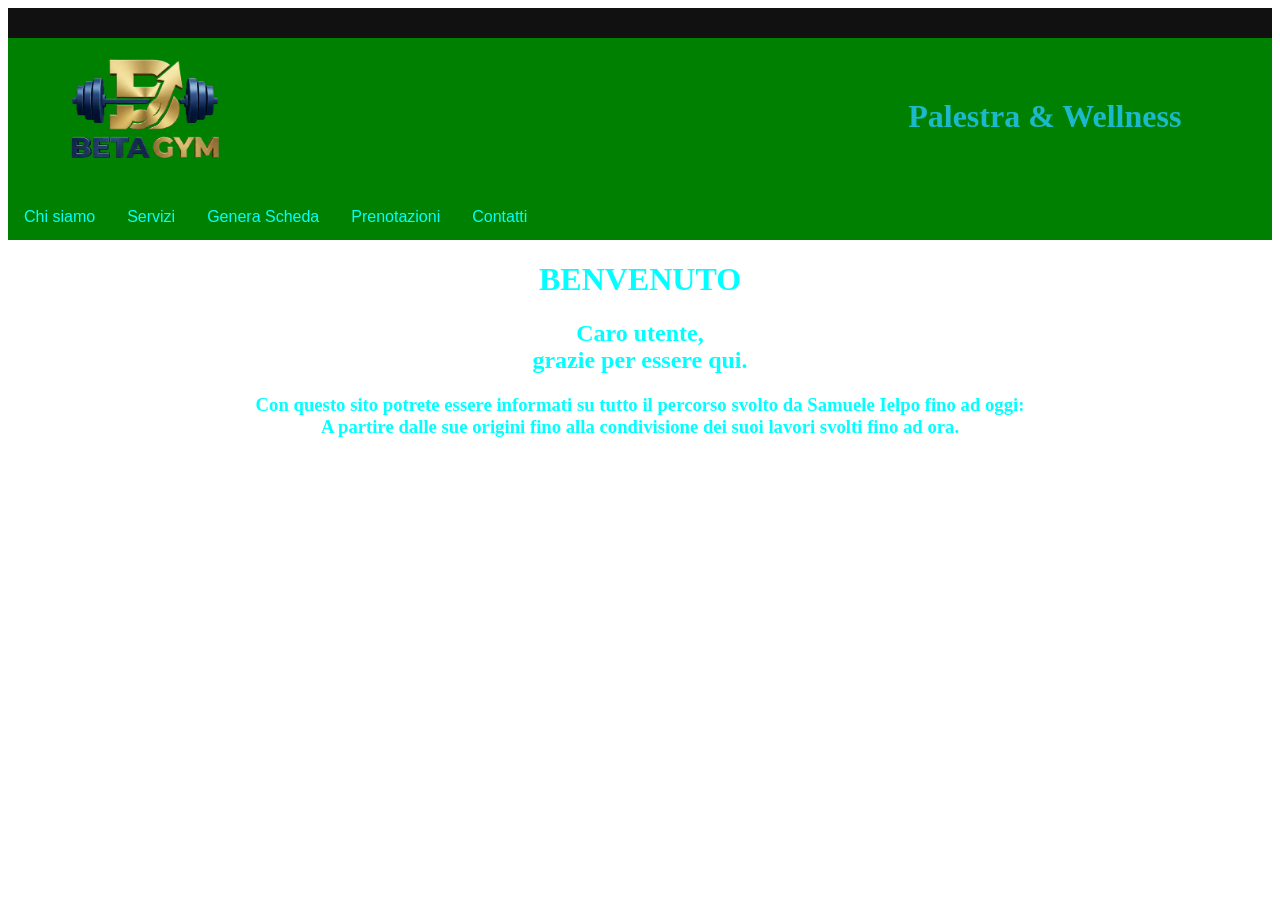
<file: BetaGym/index.html>
<!DOCTYPE html>
<html lang="en">

<head>
    <meta charset="UTF-8">
    <meta name="viewport" content="width=device-width, initial-scale=1.0">
    <title>Palestra&Wellness</title>
    <link rel="stylesheet" href="style.css">


</head>

<body>
    <table width="100%" align="center" bgcolor="green">
        <tr>
            <header class="header" align="center">
                <td colspan="">
                    <img src="img/logo.png" alt="Logo Beta Gym" width="30%">
                </td>
                <td>
                    <h1 style="color:rgb(28, 185, 206)">Palestra & Wellness</h1>
                </td>
            </header>

        </tr>
    </table>
    <div class="navbar">
        <nav class="navbar">
            <a href="page/chiSiamo.html">Chi siamo</a>
            <a href="page/servizi&abbonamenti.html">Servizi</a>
            <a href="page/generaScheda.html">Genera Scheda</a>
            <a href="page/prenotazioni.html">Prenotazioni</a>
            <a href="page/contatti.html">Contatti</a>
        </nav>
    </div>
    </div>
    <h1 align="center" style="color:cyan">BENVENUTO</h1>
    <h2 align="center" style="color:cyan">Caro utente,<br> grazie per essere qui.</h2>

    <footer>
        <h3 align="center" style="color:cyan">Con questo sito potrete essere informati su tutto il percorso svolto da
            Samuele Ielpo fino ad oggi: <br>A partire dalle sue origini fino alla condivisione dei suoi lavori svolti
            fino ad ora.</h3>
    </footer>


</body>

</html>
</file>
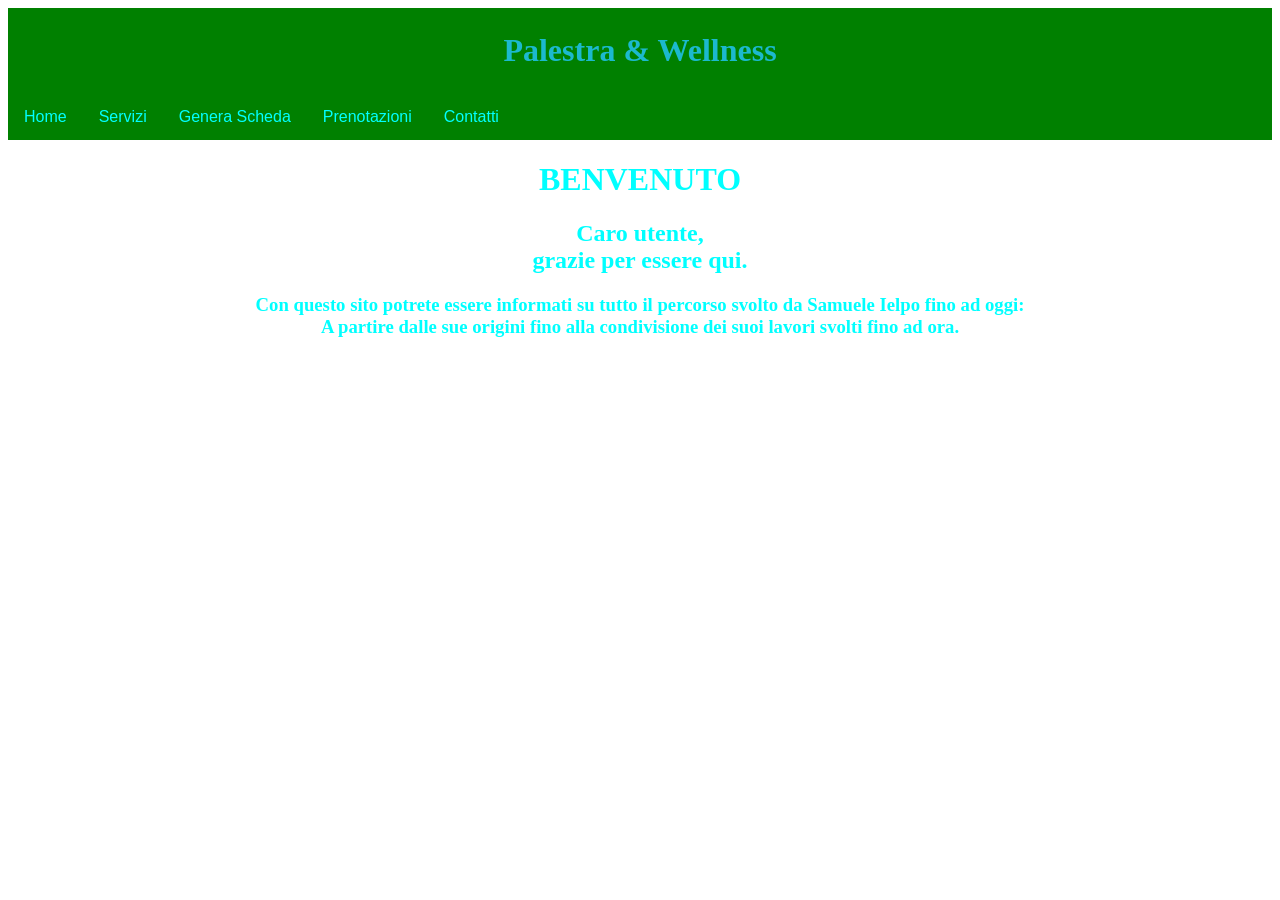
<file: BetaGym/page/chiSiamo.html>
<!DOCTYPE html>
<html lang="en">
<head>
    <meta charset="UTF-8">
    <meta name="viewport" content="width=device-width, initial-scale=1.0">
    <title>Chi Siamo</title>
    <link rel="stylesheet" href="../style.css">

</head>
<body>
    <table width="100%" align="center" bgcolor="green">
        <tr>
            <td colspan="5" align="center">
                <header align="center">
                    <h1 style="color:rgb(28, 185, 206)">Palestra & Wellness</h1>
                </header>
            </td>
        </tr>
    </table>
    <div class="navbar">
        <nav class="navbar">
            <a href="../index.html">Home</a>
            <a href="servizi&abbonamenti.html">Servizi</a>
            <a href="generaScheda.html">Genera Scheda</a>
            <a href="prenotazioni.html">Prenotazioni</a>
            <a href="contatti.html">Contatti</a>
        </nav>
    </div>
    </div>
    <h1 align="center" style="color:cyan">BENVENUTO</h1>
    <h2 align="center" style="color:cyan">Caro utente,<br> grazie per essere qui.</h2>

    <footer>
        <h3 align="center" style="color:cyan">Con questo sito potrete essere informati su tutto il percorso svolto da
            Samuele Ielpo fino ad oggi: <br>A partire dalle sue origini fino alla condivisione dei suoi lavori svolti
            fino ad ora.</h3>
    </footer>
    
</body>
</html>
</file>
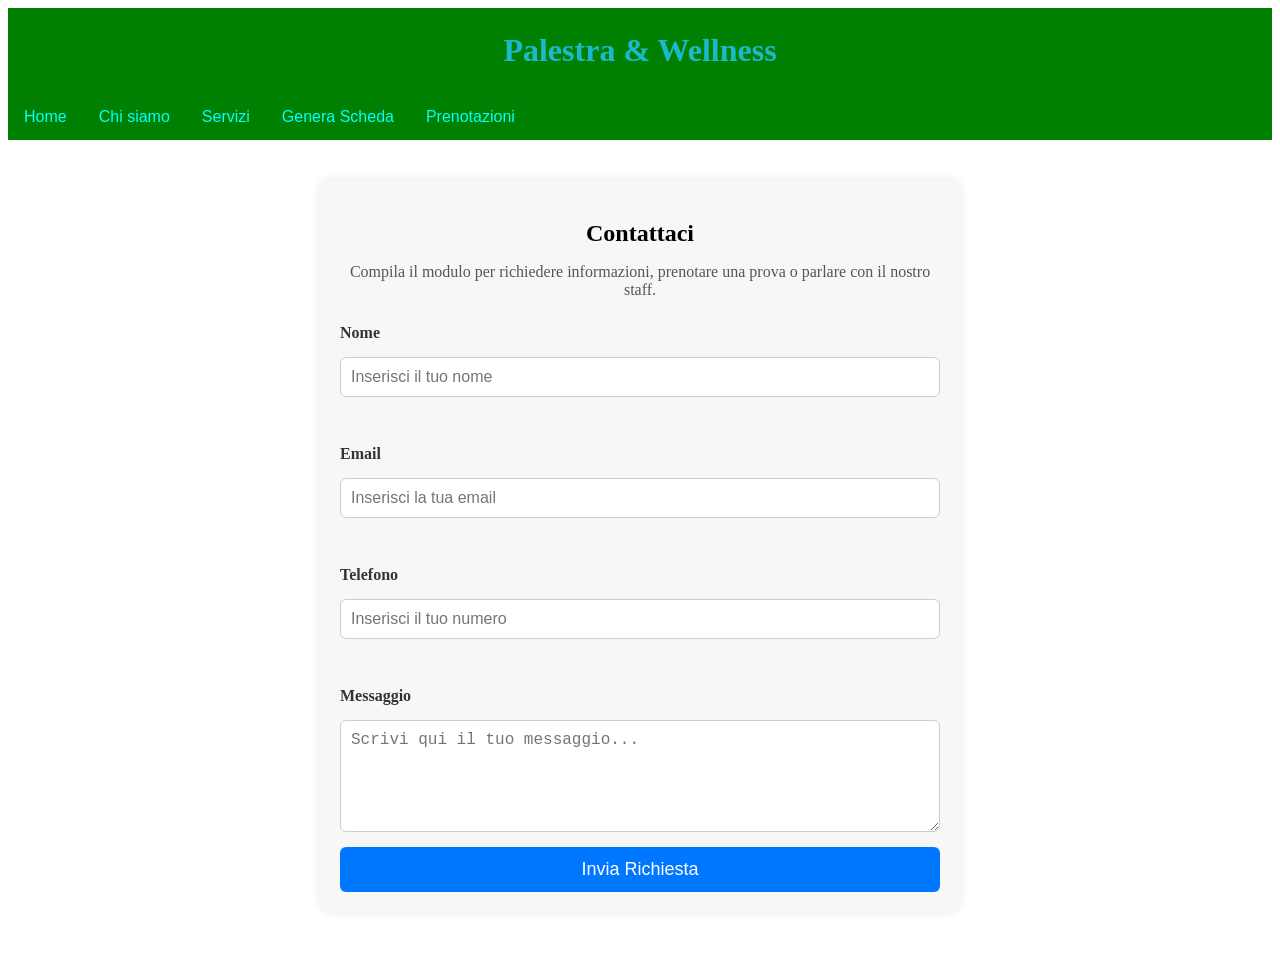
<file: BetaGym/page/contatti.html>
<!DOCTYPE html>
<html lang="en">

<head>
    <meta charset="UTF-8">
    <meta name="viewport" content="width=device-width, initial-scale=1.0">
    <title>Contatti</title>
    <link rel="stylesheet" href="../style.css">

</head>

<body>
    <table width="100%" align="center" bgcolor="green">
        <tr>
            <td colspan="5" align="center">
                <header align="center">
                    <h1 style="color:rgb(28, 185, 206)">Palestra & Wellness</h1>
                </header>
            </td>
        </tr>
    </table>
    <div class="navbar">
        <nav class="navbar">
            <a href="../index.html">Home</a>
            <a href="chiSiamo.html">Chi siamo</a>
            <a href="servizi&abbonamenti.html">Servizi</a>
            <a href="generaScheda.html">Genera Scheda</a>
            <a href="prenotazioni.html">Prenotazioni</a>
        </nav>
    </div>
    </div>

    <div class="container">
    <h2>Contattaci</h2>
    <p>Compila il modulo per richiedere informazioni, prenotare una prova o parlare con il nostro staff.</p>

    <form class="contact-form">

        <label for="nome">Nome</label>
        <input type="text" id="nome" name="nome" placeholder="Inserisci il tuo nome" required>
        <br>
        <label for="email">Email</label>
        <input type="email" id="email" name="email" placeholder="Inserisci la tua email" required>
        <br>
        <label for="telefono">Telefono</label>
        <input type="tel" id="telefono" name="telefono" placeholder="Inserisci il tuo numero">
        <br>
        <label for="messaggio">Messaggio</label>
        <textarea id="messaggio" name="messaggio" rows="5" placeholder="Scrivi qui il tuo messaggio..."
            required></textarea>

        <button type="submit">Invia Richiesta</button>

    </form>
    </div>


    <footer>
    </footer>

</body>

</html>
</file>
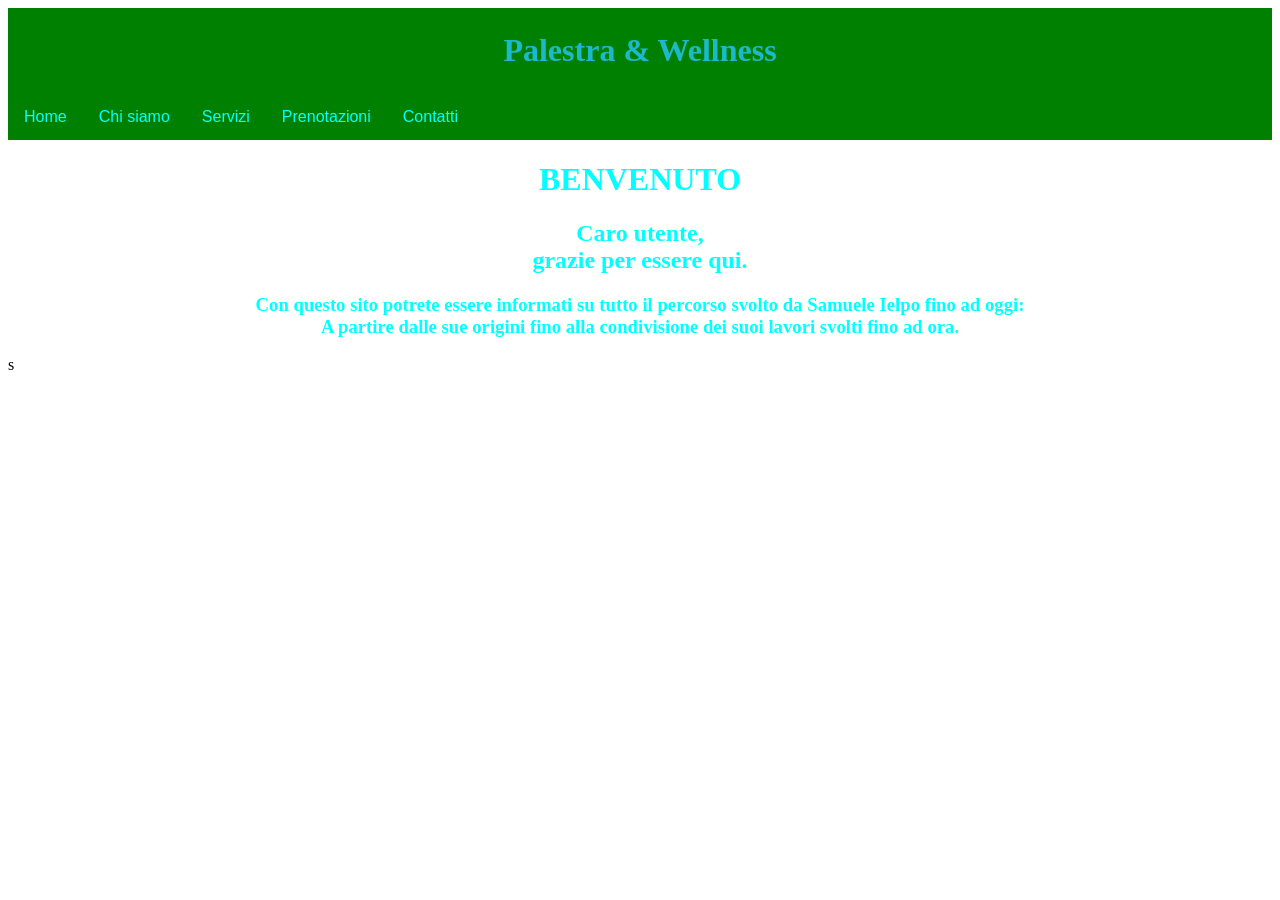
<file: BetaGym/page/generaScheda.html>
<!DOCTYPE html>
<html lang="en">
<head>
    <meta charset="UTF-8">
    <meta name="viewport" content="width=device-width, initial-scale=1.0">
    <title>Genera Scheda</title>
    <link rel="stylesheet" href="../style.css">

</head>
<body>
    <table width="100%" align="center" bgcolor="green">
        <tr>
            <td colspan="5" align="center">
                <header align="center">
                    <h1 style="color:rgb(28, 185, 206)">Palestra & Wellness</h1>
                </header>
            </td>
        </tr>
    </table>
    <div class="navbar">
        <nav class="navbar">
            <a href="../index.html">Home</a>
            <a href="chiSiamo.html">Chi siamo</a>
            <a href="servizi&abbonamenti.html">Servizi</a>
            <a href="prenotazioni.html">Prenotazioni</a>
            <a href="contatti.html">Contatti</a>
        </nav>
    </div>
    </div>
    <h1 align="center" style="color:cyan">BENVENUTO</h1>
    <h2 align="center" style="color:cyan">Caro utente,<br> grazie per essere qui.</h2>

    <footer>
        <h3 align="center" style="color:cyan">Con questo sito potrete essere informati su tutto il percorso svolto da
            Samuele Ielpo fino ad oggi: <br>A partire dalle sue origini fino alla condivisione dei suoi lavori svolti
            fino ad ora.</h3>
    </footer>s
    
</body>
</html>
</file>
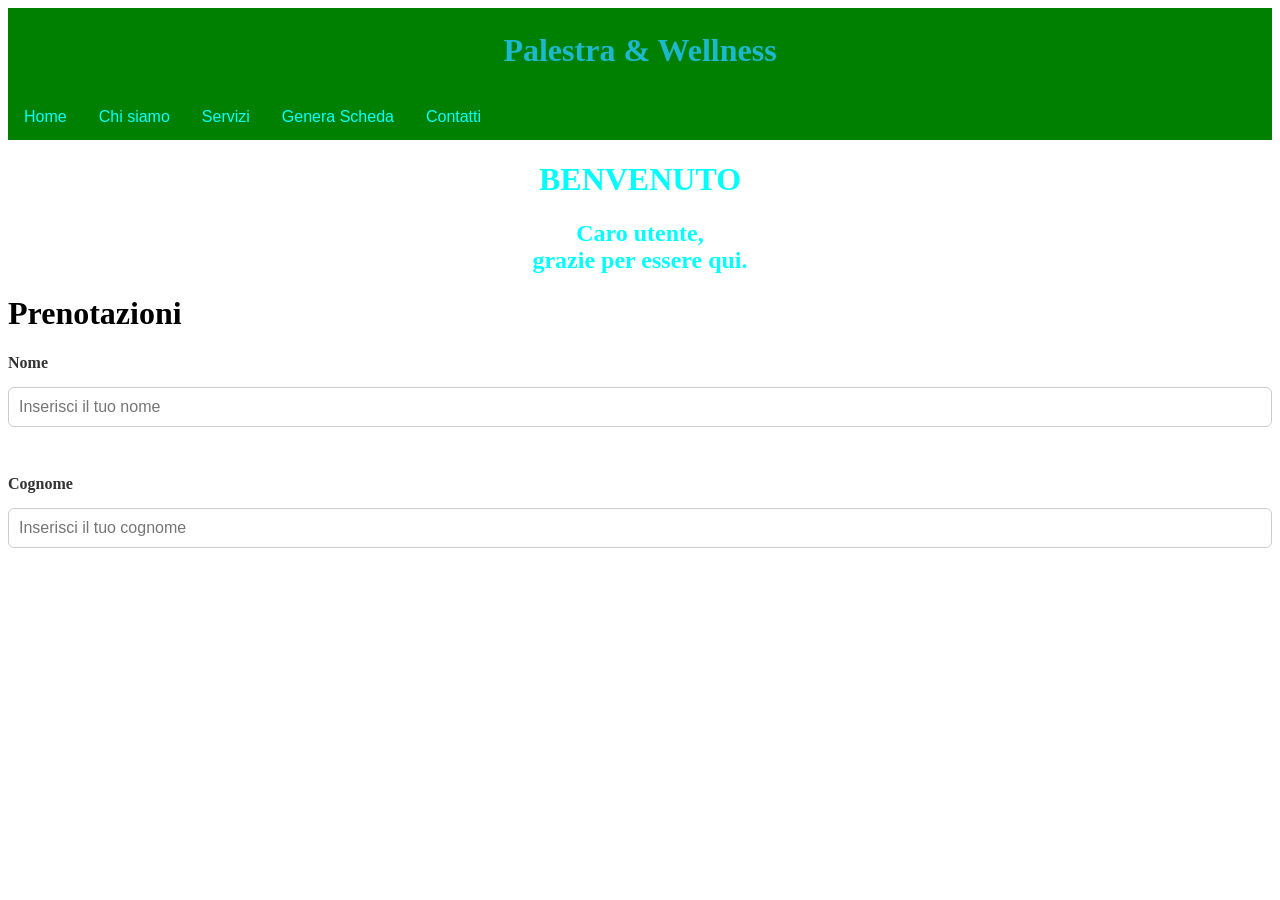
<file: BetaGym/page/prenotazioni.html>
<!DOCTYPE html>
<html lang="en">

<head>
    <meta charset="UTF-8">
    <meta name="viewport" content="width=device-width, initial-scale=1.0">
    <title>Prenotazioni</title>
    <link rel="stylesheet" href="../style.css">

</head>

<body>
    <table width="100%" align="center" bgcolor="green">
        <tr>
            <td colspan="5" align="center">
                <header align="center">
                    <h1 style="color:rgb(28, 185, 206)">Palestra & Wellness</h1>
                </header>
            </td>
        </tr>
    </table>
    <div class="navbar">
        <nav class="navbar">
            <a href="../index.html">Home</a>
            <a href="chiSiamo.html">Chi siamo</a>
            <a href="servizi&abbonamenti.html">Servizi</a>
            <a href="generaScheda.html">Genera Scheda</a>
            <a href="contatti.html">Contatti</a>
        </nav>
    </div>
    </div>
    <h1 align="center" style="color:cyan">BENVENUTO</h1>
    <h2 align="center" style="color:cyan">Caro utente,<br> grazie per essere qui.</h2>

    <div>
        <h1>Prenotazioni</h1>
        <form class="contact-form">
        <label for="nome">Nome</label>
        <input type="text" id="nome" name="nome" placeholder="Inserisci il tuo nome" required>
        <br>
        <label for="cognome">Cognome</label>
        <input type="text" id="cognome" name="cognome" placeholder="Inserisci il tuo cognome" required>
        <br>
        </form>


    </div>

    <footer>

    </footer>

</body>

</html>
</file>
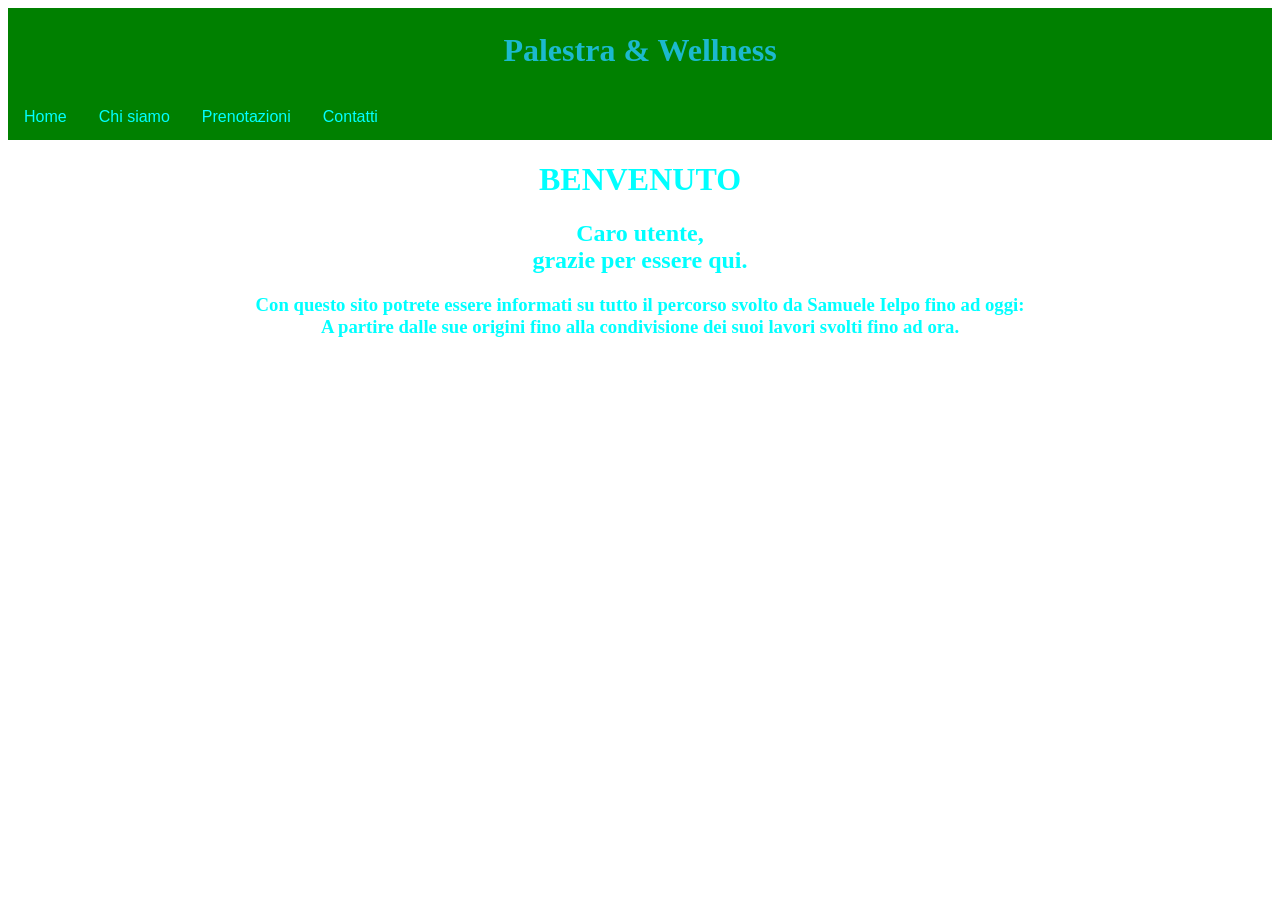
<file: BetaGym/page/servizi&abbonamenti.html>
<!DOCTYPE html>
<html lang="en">
<head>
    <meta charset="UTF-8">
    <meta name="viewport" content="width=device-width, initial-scale=1.0">
    <title>Servizi e Abbonamenti</title>
    <link rel="stylesheet" href="../style.css">

</head>
<body>
    <table width="100%" align="center" bgcolor="green">
        <tr>
            <td colspan="5" align="center">
                <header align="center">
                    <h1 style="color:rgb(28, 185, 206)">Palestra & Wellness</h1>
                </header>
            </td>
        </tr>
    </table>
    <div class="navbar">
        <nav class="navbar">
            <a href="../index.html">Home</a>
            <a href="chiSiamo.html">Chi siamo</a>
            <a href="prenotazioni.html">Prenotazioni</a>
            <a href="contatti.html">Contatti</a>
        </nav>
    </div>
    </div>
    <h1 align="center" style="color:cyan">BENVENUTO</h1>
    <h2 align="center" style="color:cyan">Caro utente,<br> grazie per essere qui.</h2>

    <footer>
        <h3 align="center" style="color:cyan">Con questo sito potrete essere informati su tutto il percorso svolto da
            Samuele Ielpo fino ad oggi: <br>A partire dalle sue origini fino alla condivisione dei suoi lavori svolti
            fino ad ora.</h3>
    </footer>
    
</body>
</html>
</file>
<file: BetaGym/style.css>
.navbar {
    overflow: hidden;
    background-color: green;
    font-family: Arial, Helvetica, sans-serif;
}

.navbar a {
    float: left;
    font-size: 16px;
    color: cyan;
    text-align: center;
    padding: 14px 16px;
    text-decoration: none;
}

.dropdown {
    float: left;
    overflow: hidden;
}

.dropdown .dropbtn {
    font-size: 16px;
    border: none;
    outline: none;
    color: cyan;
    padding: 14px 16px;
    background-color: inherit;
    font-family: inherit;
    margin: 0;
}

.navbar a:hover,
.dropdown:hover .dropbtn {
    background-color: greenyellow;
}

.dropdown-content {
    display: none;
    position: absolutse;
    background-color: green;
    min-width: 160px;
    box-shadow: 0px 8px 16px 0px rgba(0, 0, 0, 0.2);
    z-index: 1;
}

.dropdown-content a {
    float: none;
    color: rgb(241, 3, 3);
    padding: 12px 16px;
    text-decoration: none;
    display: block;
    text-align: left;
}

.dropdown-content a:hover {
    background-color: gray;
}

.dropdown:hover .dropdown-content {
    display: block;
}

.header {
display: flex;
align-items: center;
gap: 15px;
padding: 15px 20px;
background-color: #111;
color: white;
}

.header .logo {
width: 60px;
height: auto;
}

.container {
max-width: 600px;
margin: 40px auto;
padding: 20px;
background: #f7f7f7;
border-radius: 10px;
box-shadow: 0 0 10px rgba(0,0,0,0.1);
}

.container h2 {
text-align: center;
margin-bottom: 10px;
}

.container p {
text-align: center;
margin-bottom: 25px;
color: #555;
}

.contact-form {
display: flex;
flex-direction: column;
gap: 15px;
}

.contact-form label {
font-weight: bold;
color: #333;
}

.contact-form input,
.contact-form textarea {
padding: 10px;
border: 1px solid #ccc;
border-radius: 6px;
font-size: 16px;
width: 100%;
box-sizing: border-box;
}

.contact-form input:focus,
.contact-form textarea:focus {
border-color: #0077ff;
outline: none;
}

.contact-form button {
padding: 12px;
background-color: #0077ff;
color: white;
border: none;
border-radius: 6px;
font-size: 18px;
cursor: pointer;
transition: 0.2s;
}

.contact-form button:hover {
background-color: #005fcc;
}
</file>
